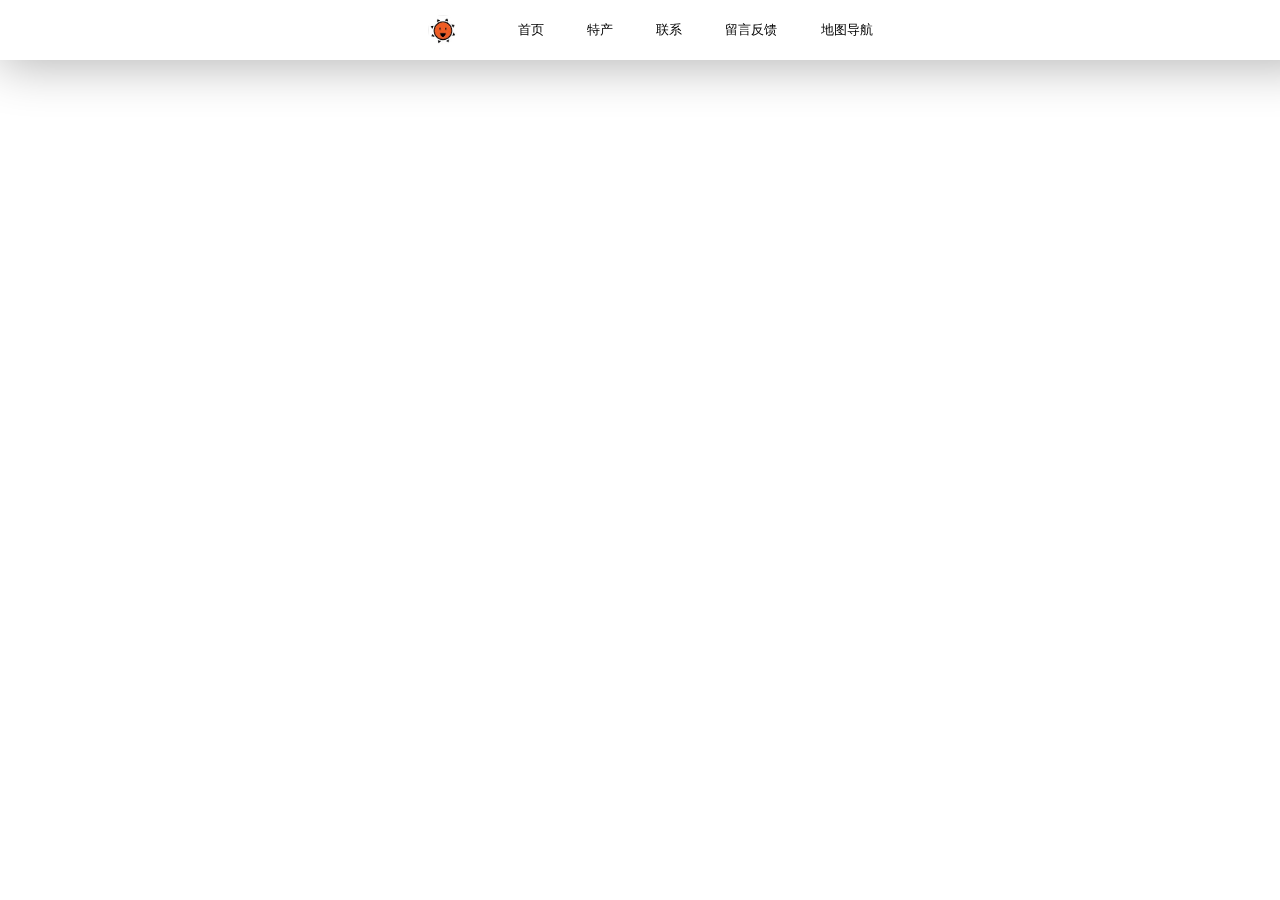
<file: map/map.html>
<!DOCTYPE html>
<html lang="en">

<head>
    <meta charset="UTF-8">
    <meta http-equiv="X-UA-Compatible" content="IE=edge">
    <meta name="viewport" content="width=device-width, initial-scale=1.0">
    <meta name="keywords" content="高德地图,DIY地图,高德地图生成器">
    <meta name="description" content="高德地图，DIY地图，自己制作地图，生成自己的高德地图">
    <title>我的地图</title>
    <style>
        body {
            margin: 0;
            font: 13px/1.5 "Microsoft YaHei", "Helvetica Neue", "Sans-Serif";
            min-height: 100vh;
            min-width: 600px;
            display: flex;
        }

        .nav-bar {
            top: 0;
            left: 0;
            position: fixed;
            width: 100%;
            height: 40px;
            display: flex;
            align-items: center;
            justify-content: space-evenly;
            padding: 10px 20px;
            z-index: 1;
            box-shadow: 0 5px 50px rgba(0, 0, 0, 0.3);
            backdrop-filter: blur(10px) saturate(180%);
            -webkit-backdrop-filter: blur(10px) saturate(180%);
            background-color: rgba(255, 255, 255, 0.6);

        }

        .nav-bar .nav {
            display: flex;
            justify-content: center;
            align-items: center;
        }

        .nav-bar .nav .logo {
            width: 30px;
            height: 30px;
        }

        .nav-bar .nav .logo img {
            width: 100%;
            height: 100%;
            border-radius: 50%;
        }

        .nav-bar .nav ul li {
            list-style: none;
            /* padding: 10px 20px; */
            display: inline-block;
        }

        .nav-bar .nav ul li a {
            text-decoration: none;
            padding: 10px 20px;
            display: block;
            color: var(--text-color);
            transition: 0.3s ease;
            /* color: var(--font-color); */
            /* background-color: var(--back-color); */
        }


        .change {}


        .my-map {
            margin: auto;
            width: 100%;
            height: 100vh;
        }

        .my-map .icon {
            background: url(//a.amap.com/lbs-dev-yuntu/static/web/image/tools/creater/marker.png) no-repeat;
        }

        .my-map .icon-cir {
            height: 31px;
            width: 28px;
        }

        .my-map .icon-cir-red {
            background-position: -11px -5px;
        }

        .amap-container {
            height: 100%;
        }

        .myinfowindow {
            width: 240px;
            min-height: 50px;
        }

        .myinfowindow h5 {
            height: 20px;
            line-height: 20px;
            overflow: hidden;
            font-size: 14px;
            font-weight: bold;
            width: 220px;
            text-overflow: ellipsis;
            word-break: break-all;
            white-space: nowrap;
        }

        .myinfowindow div {
            margin-top: 10px;
            min-height: 40px;
            line-height: 20px;
            font-size: 13px;
            color: #6f6f6f;
        }

        /* .amap-info-content {
            width: 500px;
        } */
    </style>
</head>

<body>
    <div class="nav-bar">

        <div class="nav">
            <div class="logo">
                <a href="../index.html"><img src="../images/sun.jpg" alt=""></a>
            </div>
            <div>
                <ul>
                    <li><a href="../index.html">首页</a></li>
                    <li><a href="../index.html">特产</a></li>
                    <li><a href="../index.html">联系</a></li>
                    <li><a href="../index.html">留言反馈</a></li>
                    <li><a href="#">地图导航</a></li>
                </ul>
            </div>
        </div>
    </div>
    <div id="wrap" class="my-map">
        <div id="mapContainer"></div>
    </div>
    <script src="//webapi.amap.com/maps?v=1.3&key=e07ffdf58c8e8672037bef0d6cae7d4a"></script>
    <script>
        ! function () {
            var infoWindow, map, level = 17,
                center = {
                    lng: 104.000984,
                    lat: 34.367113
                },
                features = [{
                    "icon": "cir",
                    "color": "red",
                    "name": "<a href='https://j.map.baidu.com/ea/NBmf' style='text-decoration: none;color:black' target='_blank' rel='noopener noreferrer'>甘肃省定西市岷县<span style='font-size:16px'>岷尚归</span>药材有限公司</a>",
                    "desc": "<span>地址：甘肃省定西市岷县</span></br>联系电话：<span style='color:blue'>15309323303</span></br>",
                    "lnglat": {
                        "Q": 34.36710828628047,
                        "R": 104.00093573391439,
                        "lng": 104.000936,
                        "lat": 34.367108
                    },
                    "offset": {
                        "x": -9,
                        "y": -31
                    },
                    "type": "Marker"
                }];

            function loadFeatures() {
                for (var feature, data, i = 0, len = features.length, j, jl, path; i < len; i++) {
                    data = features[i];
                    switch (data.type) {
                        case "Marker":
                            feature = new AMap.Marker({
                                map: map,
                                position: new AMap.LngLat(data.lnglat.lng, data.lnglat.lat),
                                zIndex: 3,
                                extData: data,
                                offset: new AMap.Pixel(data.offset.x, data.offset.y),
                                title: data.name,
                                content: '<div class="icon icon-' + data.icon + ' icon-' + data.icon + '-' +
                                    data.color + '"></div>'
                            });
                            break;
                        case "Polyline":
                            for (j = 0, jl = data.path.length, path = []; j < jl; j++) {
                                path.push(new AMap.LngLat(data.path[j].lng, data.path[j].lat));
                            }
                            feature = new AMap.Polyline({
                                map: map,
                                path: path,
                                extData: data,
                                zIndex: 2,
                                strokeWeight: data.strokeWeight,
                                strokeColor: data.strokeColor,
                                strokeOpacity: data.strokeOpacity
                            });
                            break;
                        case "Polygon":
                            for (j = 0, jl = data.path.length, path = []; j < jl; j++) {
                                path.push(new AMap.LngLat(data.path[j].lng, data.path[j].lat));
                            }
                            feature = new AMap.Polygon({
                                map: map,
                                path: path,
                                extData: data,
                                zIndex: 1,
                                strokeWeight: data.strokeWeight,
                                strokeColor: data.strokeColor,
                                strokeOpacity: data.strokeOpacity,
                                fillColor: data.fillColor,
                                fillOpacity: data.fillOpacity
                            });
                            break;
                        default:
                            feature = null;
                    }
                    if (feature) {
                        AMap.event.addListener(feature, "click", mapFeatureClick);
                    }
                }
            }

            function mapFeatureClick(e) {
                if (!infoWindow) {
                    infoWindow = new AMap.InfoWindow({
                        autoMove: true,
                        isCustom: false
                    });
                }
                var extData = e.target.getExtData();
                infoWindow.setContent("<div class='myinfowindow'><h5>" + extData.name + "</h5><div>" + extData.desc +
                    "</div></div>");
                infoWindow.open(map, e.lnglat);
            }

            map = new AMap.Map("mapContainer", {
                center: new AMap.LngLat(center.lng, center.lat),
                level: level,
                keyboardEnable: true,
                dragEnable: true,
                scrollWheel: true,
                doubleClickZoom: true
            });
            new AMap.TileLayer.RoadNet({
                map: map,
                zIndex: 2
            });
            loadFeatures();

            map.on('complete', function () {
                map.plugin(["AMap.ToolBar", "AMap.OverView", "AMap.Scale"], function () {
                    map.addControl(new AMap.ToolBar({
                        ruler: true,
                        direction: true,
                        locate: false
                    }));
                    map.addControl(new AMap.OverView({
                        isOpen: true
                    }));
                    map.addControl(new AMap.Scale);
                });
            })

        }();
    </script>
</body>

</html>
</file>
